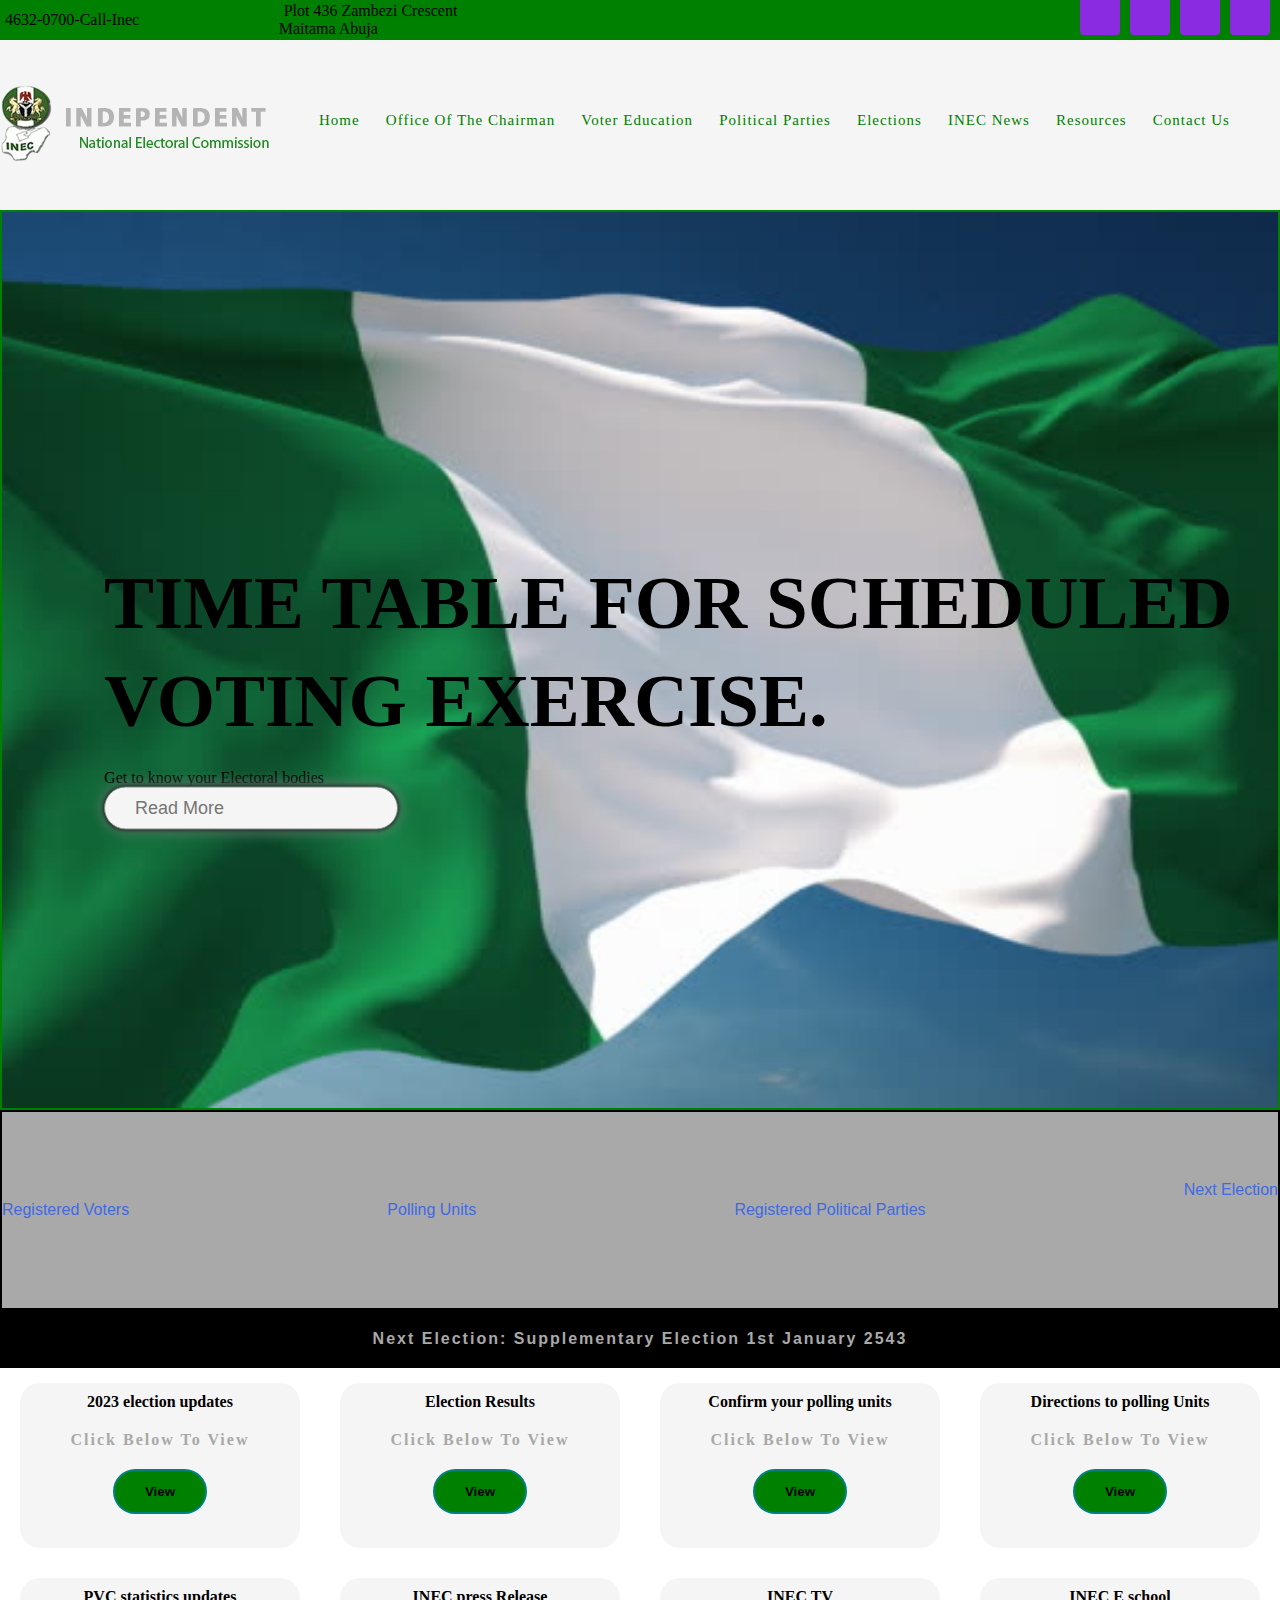
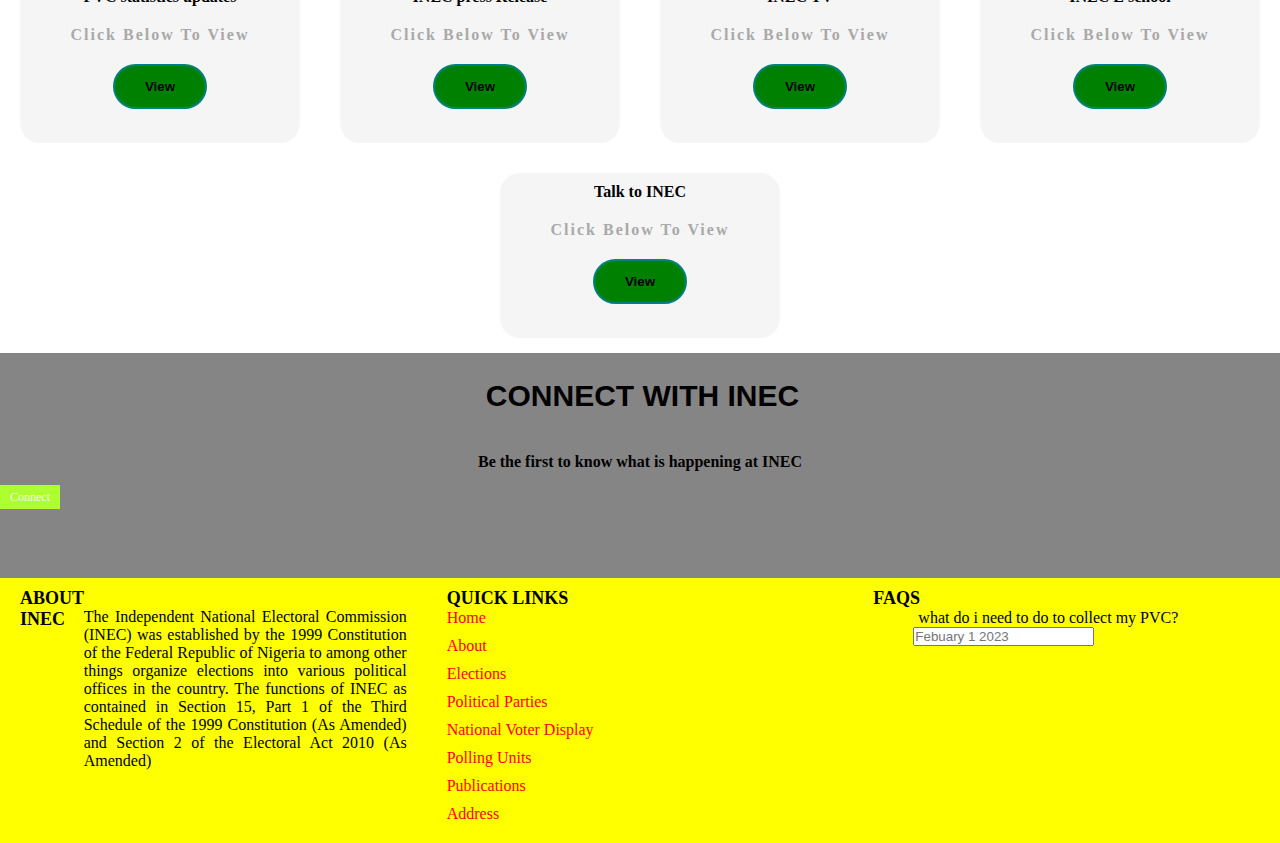
<file: INEC2/index.html>
<!DOCTYPE html>
<html>

<head>
  <title>INEC</title>
  <link rel="stylesheet" href="Style/isty.css" />
  <link rel="stylesheet" href="https://cdnjs.cloudflare.com/ajax/libs/font-awesome/6.3.0/css/all.min.css"
    integrity="sha512-SzlrxWUlpfuzQ+pcUCosxcglQRNAq/DZjVsC0lE40xsADsfeQoEypE+enwcOiGjk/bSuGGKHEyjSoQ1zVisanQ=="
    crossorigin="anonymous" referrerpolicy="no-referrer" />
</head>

<body>
 
<!--titlebar STARTS-->

<nav class="navbar-one crash">
    <div class="left crash">
      <div class="phone">
        <i class="fa fa-phone-alt"></i>
        <span>4632-0700-Call-Inec</span>
      </div>
      <div class="addresss">
        <i class="fa-solid fa-location-dot"></i>
        <span>Plot 436 Zambezi Crescent Maitama Abuja</span>
      </div>
    </div>
    <div class="right fat">
      <ul class="crash">
        <li><a href="#"><i class="fa-brands fa-twitter"></i></a></li>
        <li><a href="#"><i class="fa-brands fa-facebook"></i></a></li>
        <li><a href="#"><i class="fa-brands fa-youtube"></i></a></li>
        <li><a href="#"><i class="fa-brands fa-instagram"></i></a></li>  
      </ul>
    </div>
</nav>

  <nav class="navbar-second crash">
    <div class="track">
      <img src="images/ineclogo.png" alt="inec" class="logo">
    </div>
    
     <div class="team">
    <ul class="xray">
      <li><a href="#">Home</a></li>
      <li><a href="#">Office of the Chairman</a></li>
      <li><a href="#">Voter Education</a></li>
      <li><a href="#">Political Parties</a></li>
      <li><a href="#">Elections</a></li>
      <li><a href="#">INEC News</a></li>
      <li><a href="#">Resources</a></li>
      <li><a href="#">Contact Us</a></li>
    </ul>
     </div>
  </nav>

  <!--title bar ends-->


  <!--about section start-->
  <section>
    <div class="hero">
      <div class="content">
        <h1>TIME TABLE FOR SCHEDULED VOTING EXERCISE.</h1>
         <p4>Get to know your Electoral bodies</p4>
         <div class="read_bar">
            <input type="text" placeholder="Read More">
         </div>
      </div>
    </div>

    <!--about section end-->

     <!-- about service start-->
    
 <!--PRODUCT4 SECTION START-->
 <section class="start-end">
  <div class="product">
    <i class="fa-solid fa-people-group fa-2x"></i>
      <p1> Registered Voters</p1> 
      
     </div>

  <div class="product">
    <i class="fa-solid fa-person-booth fa-2x"></i>
      <p1> Polling Units</p1> 
      
      </div>

  <div class="product">
    <i class="fa-solid fa-landmark fa-2x"></i>
      <p1> Registered Political Parties</p1> 
      
     </div>

  <div class="product">
    <i class="fa-regular fa-calendar fa-2x"></i>
   <p1> Next Election</p> 
   
</div>

</section>  

<!-- JUMIA PRODUCT4 SECTION EMD  ENDS-->

<!--about section ends-->

<!--service section start-->
<div class="elect">
  <div class="next">
    <p>Next election: supplementary election 1st january 2543</p>
  </div>
</div>


<section class="inec__container">
  <xcv div class="inec_try">
    <div class="inec__item">
      <h4>2023 election updates</h4>
      <p>click below to view</p>
      <button type="button">View</button>
    </div>

    <div class="inec__item">
      <h4>Election Results</h4>
      <p>click below to view</p>
      <button type="button">View</button>
    </div>

    <div class="inec__item">
      <h4>Confirm your polling units</h4>
      <p>click below to view</p>
      <button type="button">View</button>
    </div>

    <div class="inec__item">
      <h4>Directions to polling Units</h4>
      <p>click below to view</p>
      <button type="button">View</button>
    </div>

    <div class="inec__item">
      <h4>PVC statistics updates</h4>
      <p>click below to view</p>
      <button type="button">View</button>
    </div>

    <div class="inec__item">
      <h4>INEC press Release</h4>
      <p>click below to view</p>
      <button type="button">View</button>
    </div>

    <div class="inec__item">
      <h4>INEC TV</h4>
      <p> click below to view</p>
      <button type="button">View</button>
    </div>

    <div class="inec__item">
      <h4>INEC E school</h4>
      <p>click below to view</p>
      <button type="button">View</button>
    </div>

    <div class="inec__item">
      <h4>Talk to INEC</h4>
      <p>click below to view</p>
      <button type="button">View</button>
    </div>
    </div>
</section>

<!-- service section ENDS-->

<!--app info begins-->
<div class="info">
  <div class="people">
    <span class="h3">CONNECT WITH INEC</span>
     <br>
     <span class="h6">Be the first to know what is happening at INEC</span>
  </div>
    <div class="faces">
      <i class="fa-solid fa-people-group fa-4x"></i>
      <a href="#" class="btn">Connect</a>
    </div>
</div>

<!--- app info ends-->


<!--end footer begins-->  


  <footer>
    <div class="main-content">
      <div class="left box">
        
        <h2>ABOUT INEC</h2>
          <p1>The Independent National Electoral Commission (INEC) was established by the 1999 Constitution of the Federal Republic of Nigeria to among other things organize elections into various political offices in the country. The functions of INEC as contained in Section 15, Part 1 of the Third Schedule of the 1999 Constitution (As Amended) and Section 2 of the Electoral Act 2010 (As Amended)
              <div class="socials">
                <a href="#"><span class="fa-solid fa-magnifying-glass"></span></i></a>
                <a href="#"><span class="fa-solid fa-magnifying-glass"></span></i></a>
                <a href="#"><span class="fa-solid fa-magnifying-glass"></span></i></a>
                <a href="#"><span class="fa-solid fa-magnifying-glass"></span></i></a>
              </div>
            </div>

            <div class="center box">
              <h2>Quick Links</h2>
              <ul>
                <li><a href="#">Home</a></li>
                <li><a href="#">About</a></li>
                <li><a href="#">Elections</a></li>
                <li><a href="#">political parties</a></li>
                <li><a href="#">national voter display</a></li>
                <li><a href="#">polling units</a></li>
                <li><a href="#">publications</a></li>
                <li><a href="#">address</a></li>
            </ul>
            </div>

            <div class="right box">
              <h2>FAQs</h2>
              <div class="questions">
                <i class="fa-solid fa-person-circle-question fa-3x"></i>
                <span>what do i need to do to collect my PVC?</span>
              </div>
              <div class="date">
                <input type="text" placeholder="Febuary 1 2023">
             </div>
               </div>



    </div>
    

</footer>

</body>
  </html>
</file>
<file: INEC2/Style/isty.css>
* {
  margin: 0;
  padding: 0;
  box-sizing: border-box;
}


body
{
  width: 100%;
  height: 100vh;
  font-family: 'Segoe UI', Tahoma;
}

/* top nav responsivness phone 600px msmall phones */

/*@media screen and(min-width:600px) */

/*media only screen and (min-width:992px) */

@media only screen and (max-width:600px){
  .left{
      flex-direction: column;
  }

  .phone{
      width: 90%;
    
  }
}
@media only screen and (min-width:600px){
  .left{
      flex-direction: column;
  }

  .phone{
      width: 90%;
    
  }
}


@media only screen and (min-width:768px){
  .left{
      flex-direction: column;
  }

  .phone{
      width: 80%;
    
  }

}

@media only screen and (min-width:992px){
  .left{
  display: flex;
  flex-direction: row;
  justify-content: center;
}


.nav{
  padding: 0 50px;
  width: 100%;

}

.crash{
  display: flex;
  justify-content: space-between;
  align-items: center;
}

.crash li{
  list-style: none;
}

.crash li a{
  color: black;
}

.fat ul li a
{
  display: inline-block;
  width: 40px;
  height: 40px;
  background: blueviolet;
  display: flex;
  justify-content: center;
  align-items: center;
  margin-right: 10px;
  text-decoration: none;
  border-radius: 4px;
}

.fat ul li a:hover{
  background-color: goldenrod;
}
.left >div + div{
  margin-left: 40px;
}

.right > div{
  margin-left: 40px;
}

.left > div:hover,
.right >div:hover{
  color: white;
  transition: all 0.5s;
}

.navbar-one{
  background-color: green;
  color: black;
  height: 40px;
  cursor: pointer;
}

span{
  margin-left: 5px;
}

.navbar-second{
  background-color: whitesmoke;
  height: 170px;

}

.team{
  width: 100%;
  background: whitesmoke;
  height: 45px;
  padding: 0 50px;

}
.team ul{
  width: 100%;
  height: 45px;
  display: flex;
  justify-content: space-between;
  align-items: center;
}

.team li{
  list-style: none;
}

.team ul li a{
  color: green;
  letter-spacing: 1px;
  text-transform: capitalize;
  font-size: 15px;
  text-decoration: none;
}

.team ul li a:hover{
  color: #000;
  cursor: pointer;
  transition: all 0.5s;
}

.hero {
  border: 2px solid green;
  height: 100vh;
  width: 100%;
  background-image: url(../images/istockphoto.jpg);
  background-size: cover;
  background-position: center;
  background-repeat: no-repeat;
  position: relative;
  overflow: hidden;
}

.content {
  position: absolute;
  top: 50%;
  left: 8%;
  transform: translateY(-50%);
  cursor: pointer;
  z-index: 2;

}
 h1{
  color: black;
  margin: 20px 0px 20px;
  font-size: 75px;
  line-height: 1.3;
 }


h1:hover {
  color: darkgoldenrod;
  transition: all 0.5px;
}

.read_bar input
{
  display: inline-block;
  border: 1px solid #858585;
  padding: 10px 30px;
  outline: none;
  border-radius: 30px;
  transition: all 0.5px;
  cursor: pointer;
  color: cadetblue;
  font-size: large;
  position: absolute;
  box-shadow: 0px 0px 5px #000, 0px 0px 15px #858585;
  background-color: whitesmoke;
}

.read_bar input:hover{
  background-color: brown ;
  
}

.start-end {
  border: 2px solid black;
  font-family: Arial, Helvetica, sans-serif;
  background: darkgray;
  display: flex;
  flex-direction: row;
  justify-content:space-between;
  text-transform: capitalize;
  font-weight: 300;
  color: royalblue;
  transform: all 0.3s ease;
  cursor: pointer;
  height: 200px;
  align-items: center;
  flex-wrap: wrap;
  
}

p1:hover {
  color: black;
  transition: all .4s;
}

.elect {
  font-family: Arial, Helvetica, sans-serif;
  background: black;
  display: flex;
  justify-content: center;
  cursor: pointer;  
  
}

p {
  color: darkgray;
  letter-spacing: 2px;
  margin: 20px;
  text-transform: capitalize;
  justify-content: center;
  font-weight: 900;
  flex-direction: column;
  display: flex;

}


/*--inec section */

.inec_try {

  display: flex;
  justify-content: space-around;
  align-items: center;
  min-height: 400px;
  flex-direction: row;
  flex-wrap: wrap;
  width: 100%;

}

.inec__item {
  height: 165px;
  width: 280px;
  padding: 10px 15px;
  background: whitesmoke;
  border-radius: 20px;
  margin: 15px;
  position: relative;
  overflow: hidden;
  text-align: center;
}

button {
  background: green;
  color: black;
  text-decoration: none;
  border: 2px solid teal;
  font-weight: bold;
  padding: 13px 30px;
  border-radius: 30px;
  transition: .4s;
}

button:hover {
  background-color: transparent;
  cursor: pointer;
  border: 2px solid black;
}
 
.info{
  padding: 25px 0px;
  background: #858585;
  box-sizing: inherit;
}
.info .h3{
  color: black;
  margin-bottom: 5px;
  text-align: center;
}
.h3, h3{
  font-size: 30px;
  font-family: Arial, Helvetica, sans-serif;
  opacity: 1;
  visibility: visible;
  transition: opacity 0.24s ease-in-out;
  font-weight: bolder;
  display: block;
  line-height: 1.2;
}

.h6{
  color: black;
  text-align: center;
  font-weight: 900;
}
.h6{
  margin-bottom: 20px;
  margin-top: 0;
  box-sizing: inherit;
  display: block;
  margin-block-start: 1em;
  margin-block-end: 1em;
  margin-inline-start: 0px;
  margin-inline-end: 0px;
  font-weight: bold;
}

.info .faces{
  color: red;
  height: 66px;
  display: block;
  max-width: 100%;
  border-style: none;
  box-sizing: inherit;
}


.info .btn{
  padding: 5px 10px;
  background: greenyellow;
  color: whitesmoke;
  text-decoration: none;
  font-size: 12px;
}

.btn{
  border: 0px;
  border-radius: 0px;
}  

footer{
  position: relative;
  bottom: 0px;
  width: 100%;
  background: yellow;
}

.main-content{
  display: flex;
}
.main-content .box{
  flex-basis: 50%;
  padding: 10px 20px;
}

.box h2{
  font-size: 1.125rem;
  font-weight: 600;
  text-transform: uppercase;
}
.box p1{
  margin: 20px 0 0 0;
  text-align: justify;
}

.left p1 .socials{
  padding: 20px 0 0 0;
}

.left p1 .socials a{
  padding: 0 2px;
}

.left p1 .socials a span{
  height: 40px;
  width: 40px;
  background: greenyellow;
  line-height: 40px;
  text-align: center;
  font-size: 18px;
  border-radius: 5px;
  transition: 0.3s;
}

.left p1 .socials a span:hover{
  background: blueviolet;
}

.right ul{
  list-style: none;
}

.center ul{
  list-style: none;
}

 ul li a{
  color: red;
  text-decoration: none;
  display: inline-block;
  margin-bottom: 10px;
  text-transform: capitalize;
}

ul li a:hover{
  color: aqua;
}
</file>
